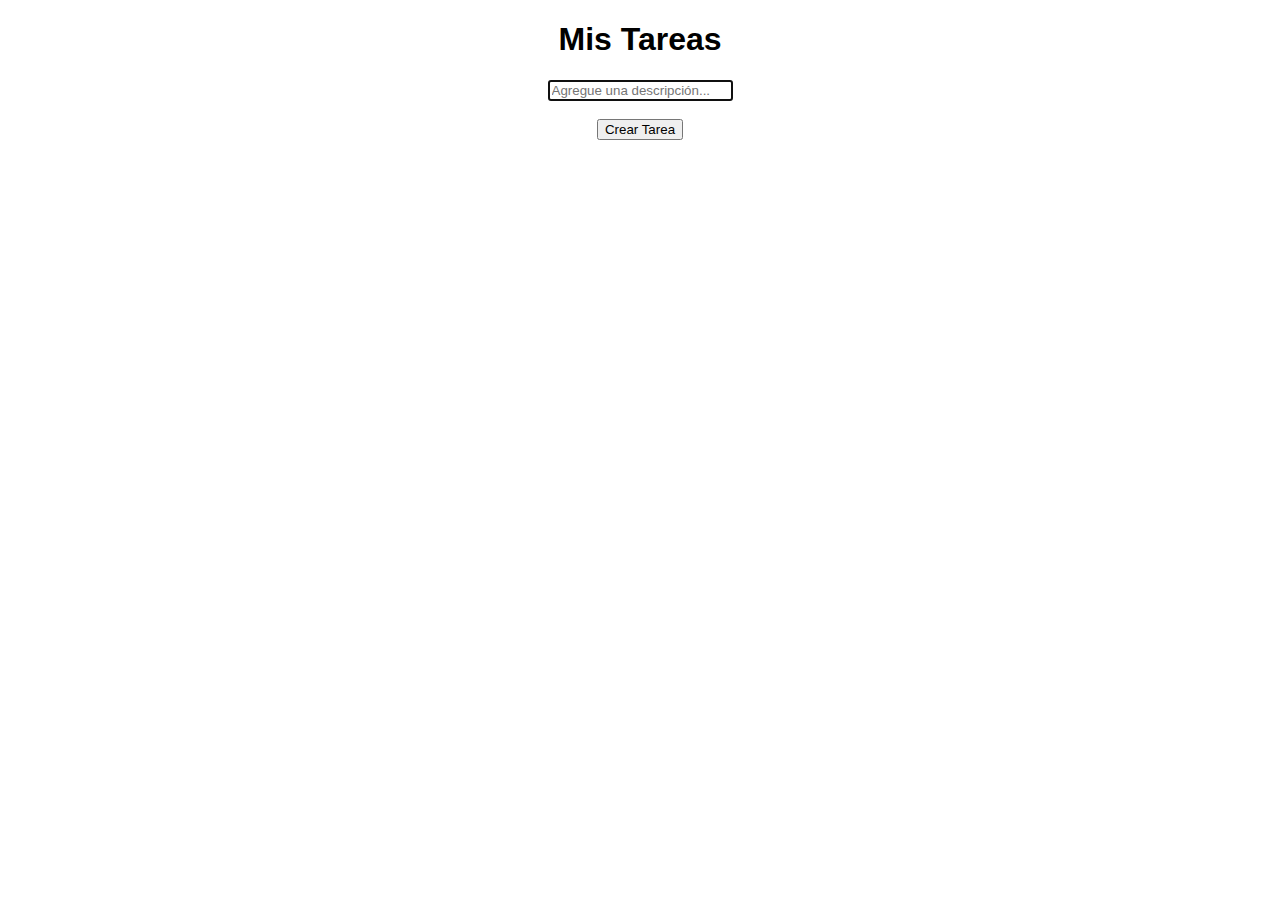
<file: index.html>
<!DOCTYPE html>
<html lang="es">
<head>
  <meta charset="UTF-8">
  <meta name="viewport" content="width=device-width, initial-scale=1.0">
  <link rel="stylesheet" href="style.css">
  <title>TO-DO LIST</title> 
</head>
<script src="script.js" defer></script>
<body>
  <div id="container">
    <h1>Mis Tareas</h1>
    <input id="input" type="text" placeholder="Agregue una descripción..." autofocus>
    <br><br>
    <button  id="add">Crear Tarea</button>
    <ul id="list">
    </ul>
  </div>
</body>
</html>
</file>
<file: style.css>
body {
  font-family:Arial, Helvetica, sans-serif;
}

#container {
  text-align: center;
  margin: 0 auto;
  width: 50%;
}

ul {
  padding: 0;
}

li {
  margin: 0.5em 0;
  display: flex;
  align-items: center;
  justify-content: space-between;
  background-color: whitesmoke;
  padding: 0.5em;
  border-radius: 0.5em;
}

li div {
  display: flex;
  height: 2rem;
  gap: 0.5em;
}

.button {
  display: flex;
  justify-content: center;
  align-items: center;
  width: 2.4em;
  background-color: yellowgreen;
  color: white;
  border: none;
  border-radius: 0.5em;
  cursor: pointer;
}

#delete {
  background-color: tomato;
}

.doneText {
  text-decoration: line-through;
}


.doneColor {
  background-color: gray;
}
</file>
